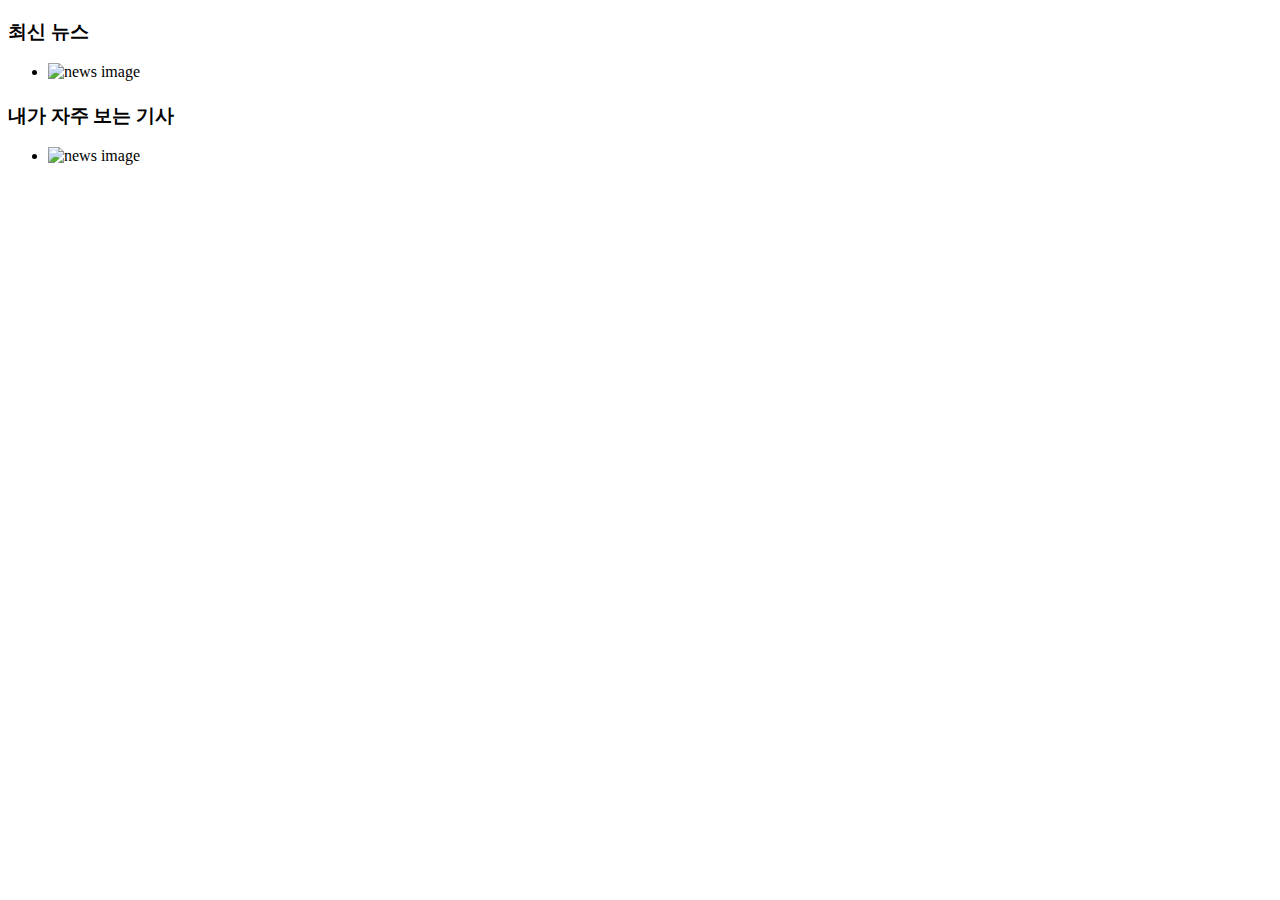
<file: newsapi/src/main/resources/templates/index.html>
<!DOCTYPE html>
<html xmlns:th="http://www.thymeleaf.org" th:replace="~{layout}">
<body>
	<div th:fragment="content">
		<div class="content-grid"
			th:classappend="${user != null} ? 'logged-in' : 'single'">

			<!-- 최신 뉴스 -->
			<section class="main-news">
				<h3>최신 뉴스</h3>

				<ul class="news-grid"
					th:classappend="${user != null} ? 'grid-2x2' : 'grid-3x2'">

					<li class="news-card" th:each="news : ${newsList}"><a
						th:href="@{/news/{id}(id=${news.id})}" class="news-link">

							<div class="news-image">
								<img
									th:src="${(news.imageUrl != null and !#strings.isEmpty(news.imageUrl)) ? news.imageUrl : '/images/default.png'}"
									th:onerror="|this.src='@{/images/default.png}';|"
									alt="news image" />
							</div>

							<div class="news-content">
								<h4 th:text="${news.title}"></h4>
								<p class="news-summary" th:text="${news.summary}"></p>
							</div>

					</a></li>

				</ul>
			</section>

			<!-- 내가 자주 보는 기사 -->
			<aside class="favorite" th:if="${user != null}">
				<h3 class="side-title">내가 자주 보는 기사</h3>

				<ul class="favorite-grid">
					<li class="news-card small" th:each="news : ${favoriteNews}">
						<a th:href="@{/news/{id}(id=${news.id})}" class="news-link">
							<div class="news-image">
								<img
									th:src="${(news.imageUrl != null and !#strings.isEmpty(news.imageUrl)) ? news.imageUrl : '/images/default.png'}"
									th:onerror="|this.src='@{/images/default.png}';|"
									alt="news image" />
							</div>

							<div class="news-content">
								<h4 th:text="${news.title}"></h4>
								<p class="news-summary" th:text="${news.summary}"></p>
							</div>

					</a>
					</li>
				</ul>
			</aside>

		</div>
	</div>
	
	
</body>
</html>
</file>
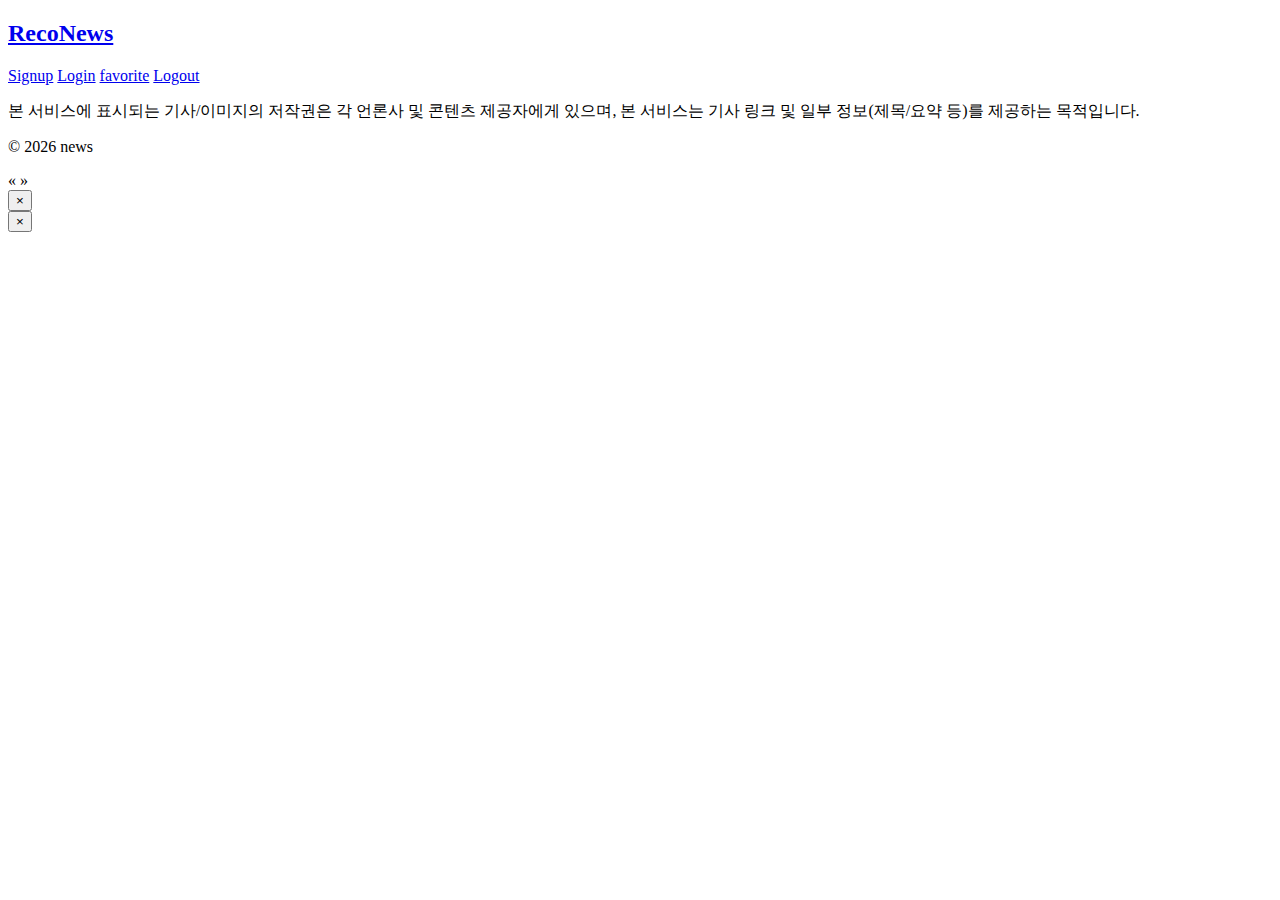
<file: newsapi/src/main/resources/templates/layout.html>
<!DOCTYPE html>
<html xmlns:th="http://www.thymeleaf.org">
<head>
<meta charset="UTF-8">
<title>RecoNews</title>
<link rel="stylesheet" th:href="@{/style.css}">
</head>
<body th:attr="data-user-id=${user != null ? user.id : ''}">

	<header class="site-header">
		<div class="header-inner">

			<h2 class="logo">
				<a href="/">RecoNews</a>
			</h2>

			<div class="header-right">
				<a th:if="${user == null}" href="javascript:void(0)"
					onclick="openSignupModal()">Signup</a> 
					<a th:if="${user == null}"
					href="javascript:void(0)" onclick="openLoginModal()">Login</a> <span
					th:if="${user != null}" class="user-email" th:text="${user.email}">
				</span> <a th:if="${user != null}" href="/recommend">favorite</a> <a
					th:if="${user != null}" href="/logout">Logout</a>

			</div>

		</div>
	</header>

	<main class="container">
		<div th:replace="~{::content}"></div>
	</main>

	<footer class="site-footer" role="contentinfo">
		<div class="footer-inner">
			<p class="footer-text">본 서비스에 표시되는 기사/이미지의 저작권은 각 언론사 및 콘텐츠 제공자에게
				있으며, 본 서비스는 기사 링크 및 일부 정보(제목/요약 등)를 제공하는 목적입니다.</p>
			<p class="footer-sub">
				© <span th:text="${#dates.format(#dates.createNow(), 'yyyy')}">2026</span>
				news
			</p>
		</div>
	</footer>


	<div class="pagination" th:if="${totalPages != null}">
		<!-- 이전 10개 구간 -->
		<a th:if="${startPage > 0}"
			th:href="@{__${pagePath}__(page=${startPage - 1})}" class="page">«</a>

		<!-- 현재 구간 페이지들 -->
		<a th:each="i : ${#numbers.sequence(startPage, endPage)}"
			th:href="@{__${pagePath}__(page=${i})}" th:text="${i + 1}"
			class="page" th:classappend="${i == currentPage} ? 'active'"> </a>

		<!-- 다음 10개 구간 -->
		<a th:if="${endPage < totalPages - 1}"
			th:href="@{__${pagePath}__(page=${endPage + 1})}" class="page">»</a>
	</div>




	<!-- 로그인 모달 -->
	<div id="loginModal" class="modal hidden">
		<div class="modal-overlay" onclick="closeLoginModal()"></div>

		<div class="modal-content">
			<button class="modal-close" onclick="closeLoginModal()">×</button>
			<div th:replace="login :: content"></div>
		</div>
	</div>

	<!-- 회원가입 모달 -->
	<div id="signupModal" class="modal hidden">
		<div class="modal-overlay" onclick="closeSignupModal()"></div>

		<div class="modal-content">
			<button class="modal-close" onclick="closeSignupModal()">×</button>
			<div th:replace="signup :: content"></div>
		</div>
	</div>

</body>

<script>
	function openLoginModal() {
		document.getElementById("loginModal").classList.remove("hidden");
	}

	function closeLoginModal() {
		document.getElementById("loginModal").classList.add("hidden");
	}

	function openSignupModal() {
		document.getElementById("signupModal").classList.remove("hidden");
	}

	function closeSignupModal() {
		document.getElementById("signupModal").classList.add("hidden");
	}
</script>

</html>
</file>
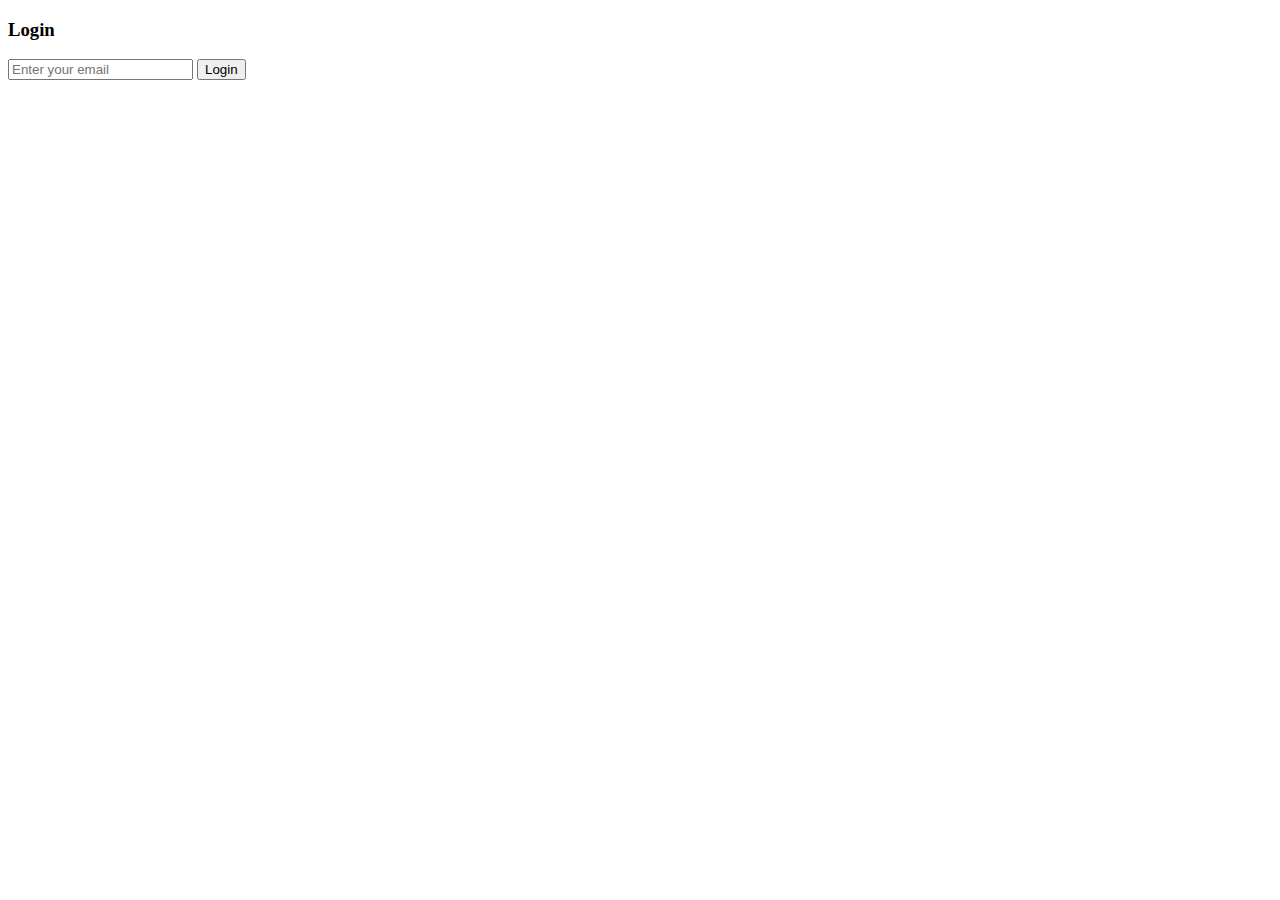
<file: newsapi/src/main/resources/templates/login.html>
<!DOCTYPE html>
<html xmlns:th="http://www.thymeleaf.org"
      th:replace="layout :: content">
<body>
<h3>Login</h3>

<form method="post" action="/login">
  <input type="email" name="email"
         placeholder="Enter your email" required />
  <button type="submit">Login</button>
</form>
</body>
</html>
</file>
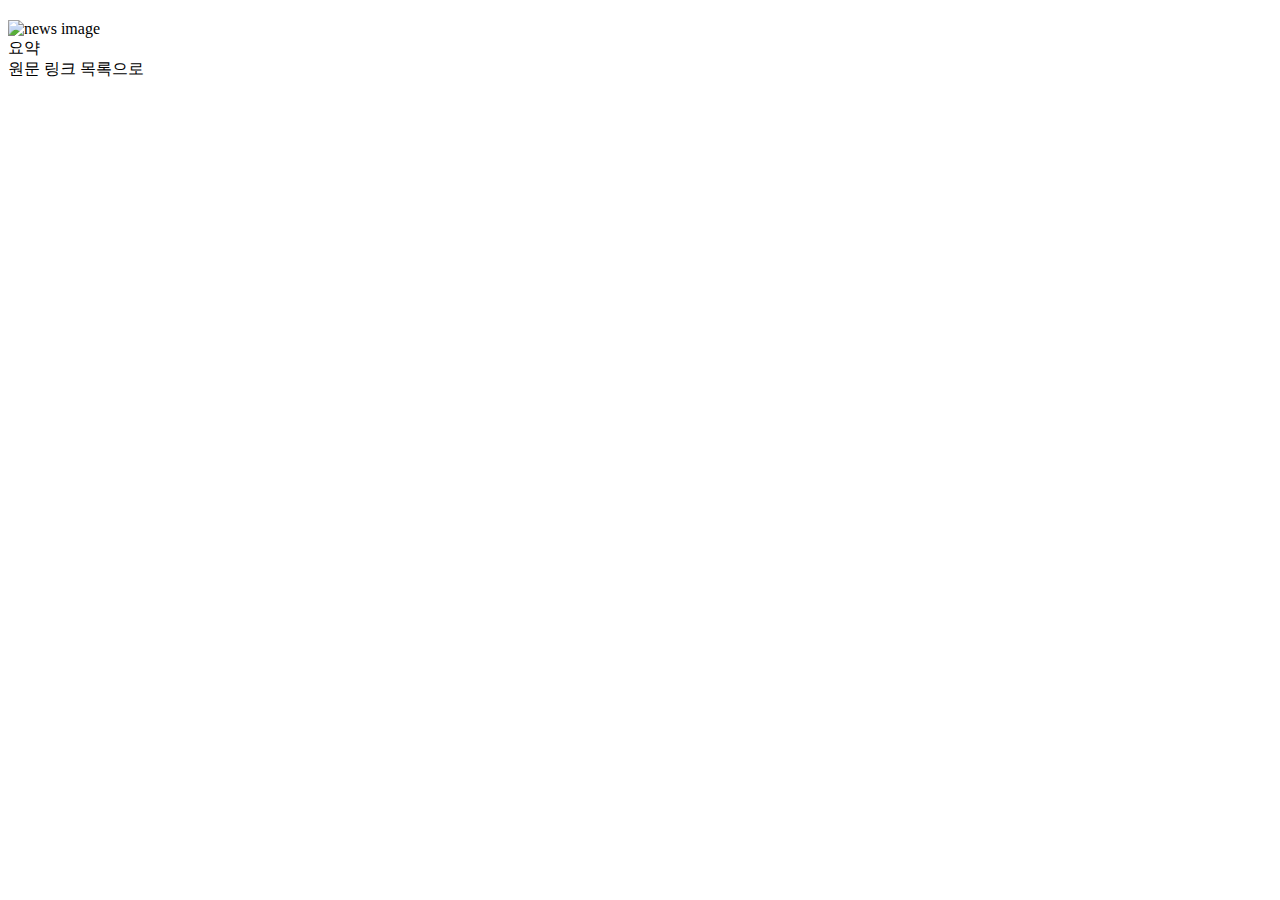
<file: newsapi/src/main/resources/templates/news.html>
<!DOCTYPE html>
<html xmlns:th="http://www.thymeleaf.org" th:replace="~{layout}">
<body>
  <div th:fragment="content">
    <article class="article">

      <h2 class="article-title" th:text="${news.title}"></h2>

      <div class="article-media"
  		   th:classappend="${news.imageUrl == null or #strings.isEmpty(news.imageUrl)} ? 'no-image' : 'has-image'">
        <img class="article-image"
             th:src="${(news.imageUrl != null and !#strings.isEmpty(news.imageUrl)) ? news.imageUrl : '/images/default.png'}"
             th:onerror="|this.src='@{/images/default.png}';|"
             alt="news image" />
      </div>

      <div class="article-meta">
        <div class="news-summary" th:text="${news.summary}">요약</div>
      </div>

      <div class="article-actions">
        <a class="btn btn-primary" th:href="${news.url}" target="_blank" rel="noopener noreferrer">
          원문 링크
        </a>
        <a class="btn btn-ghost" th:href="${backUrl}">목록으로</a>
      </div>

    </article>
  </div>
</body>
</html>
</file>
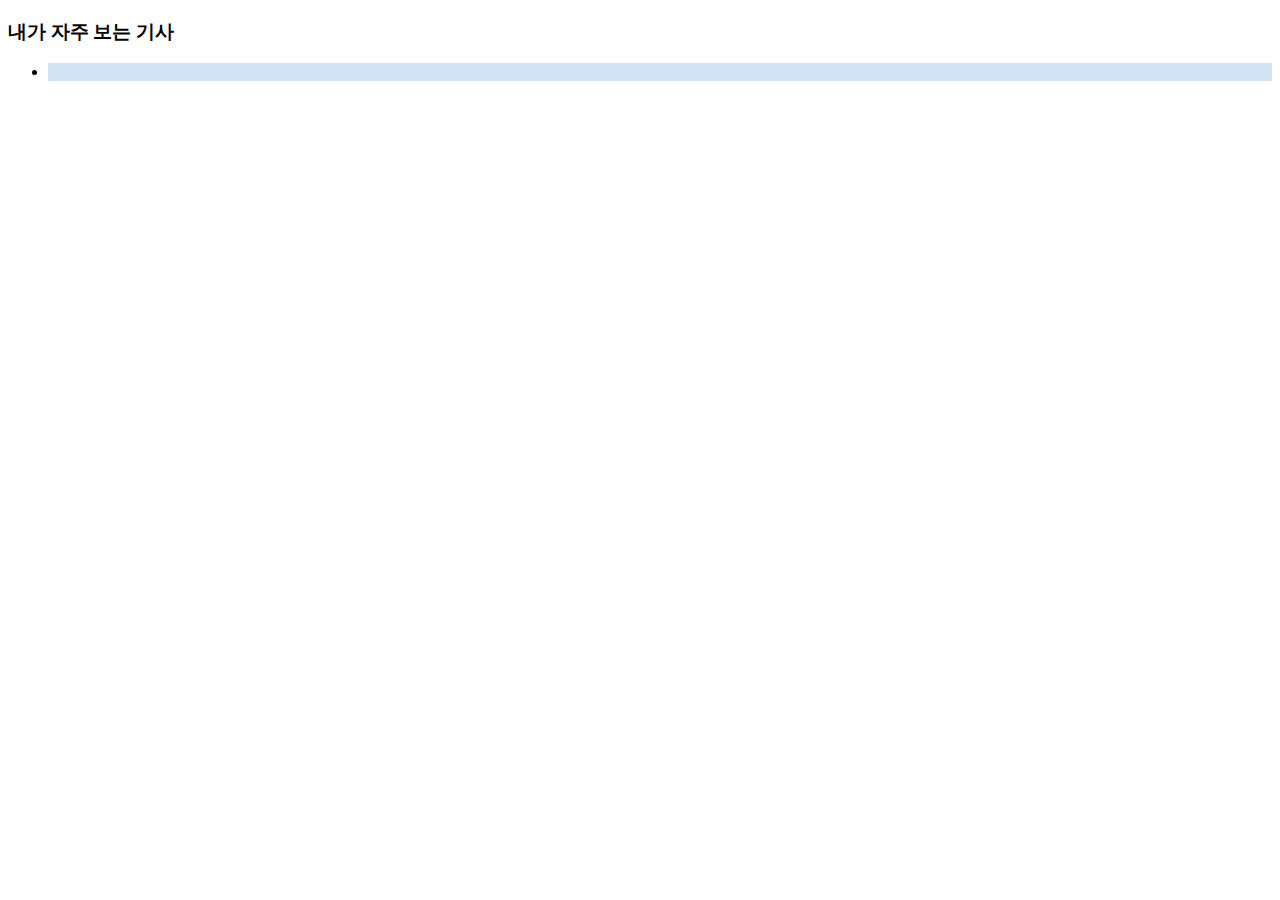
<file: newsapi/src/main/resources/templates/recommend.html>
<!DOCTYPE html>
<html xmlns:th="http://www.thymeleaf.org"
      th:replace="~{layout}">
<body>

<div th:fragment="content">
    <div class="content-grid single">

        <h3>내가 자주 보는 기사</h3>

        <ul class="news-grid grid-3x2">
            <li class="news-card"
                th:each="news : ${recommendations}"
                 style="background-color:#d1e4f6;">
                <a th:href="@{/news/{id}(id=${news.id})}"
                   class="news-link">

                    <div class="news-image">
                        <img
                            th:src="${(news.imageUrl != null and !#strings.isEmpty(news.imageUrl))
                                     ? news.imageUrl
                                     : '/images/default.png'}"
                            th:onerror="|this.src='@{/images/default.png}';|" />
                    </div>

                    <div class="news-content">
                        <h4 th:text="${news.title}"></h4>
                        <p class="news-summary" th:text="${news.summary}"></p>
                        <small class = "score" th:text="'선호도: ' + ${news.totalScore}"> </small>
                    </div>

                </a>
            </li>
        </ul>

    </div>
</div>

</body>
</html>
</file>
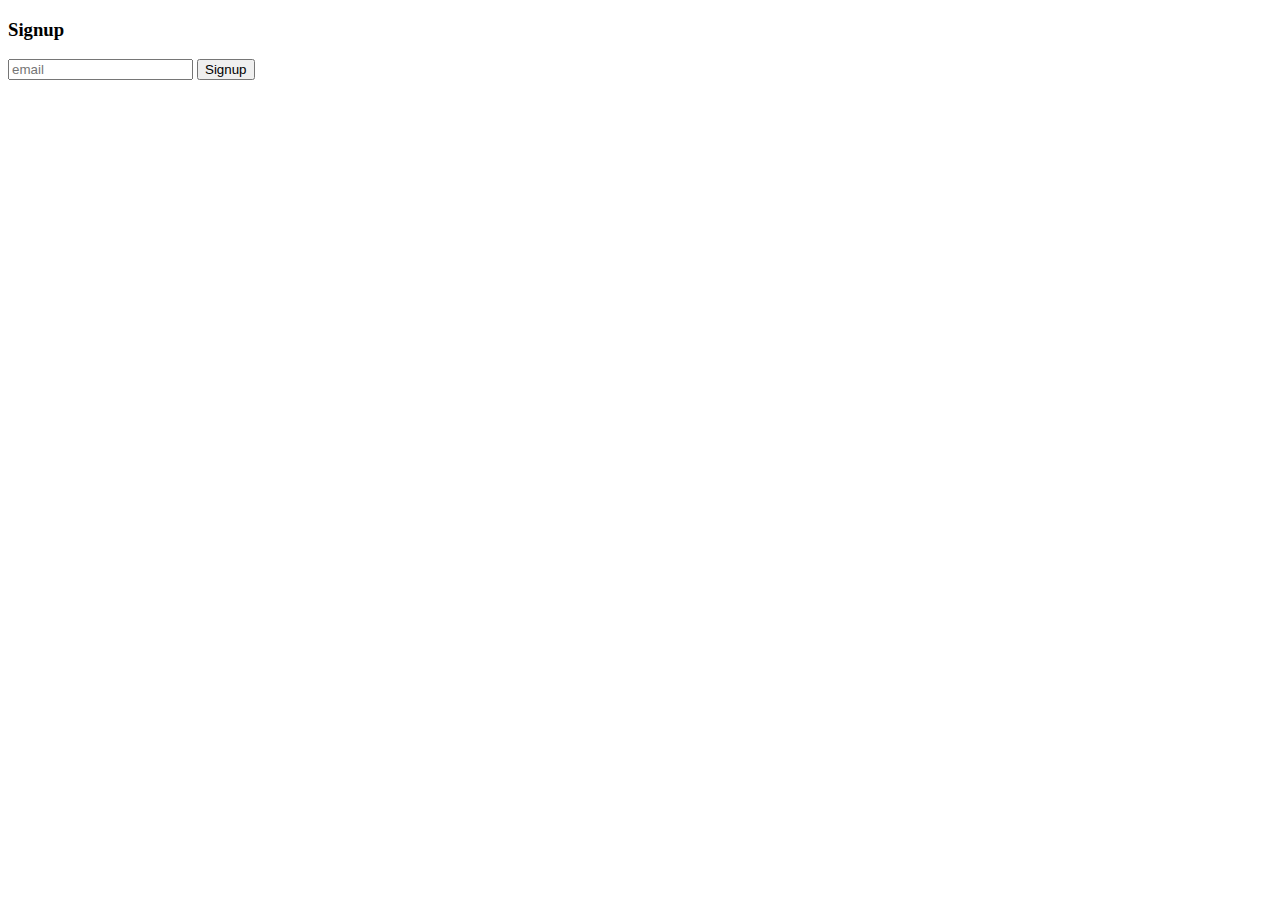
<file: newsapi/src/main/resources/templates/signup.html>
<!DOCTYPE html>
<html xmlns:th="http://www.thymeleaf.org">
<body>

<div th:fragment="content">
  <h3>Signup</h3>

  <form method="post" action="/signup">
    <input type="email" name="email" placeholder="email" required />
    <button type="submit">Signup</button>
  </form>
</div>

</body>
</html>
</file>
